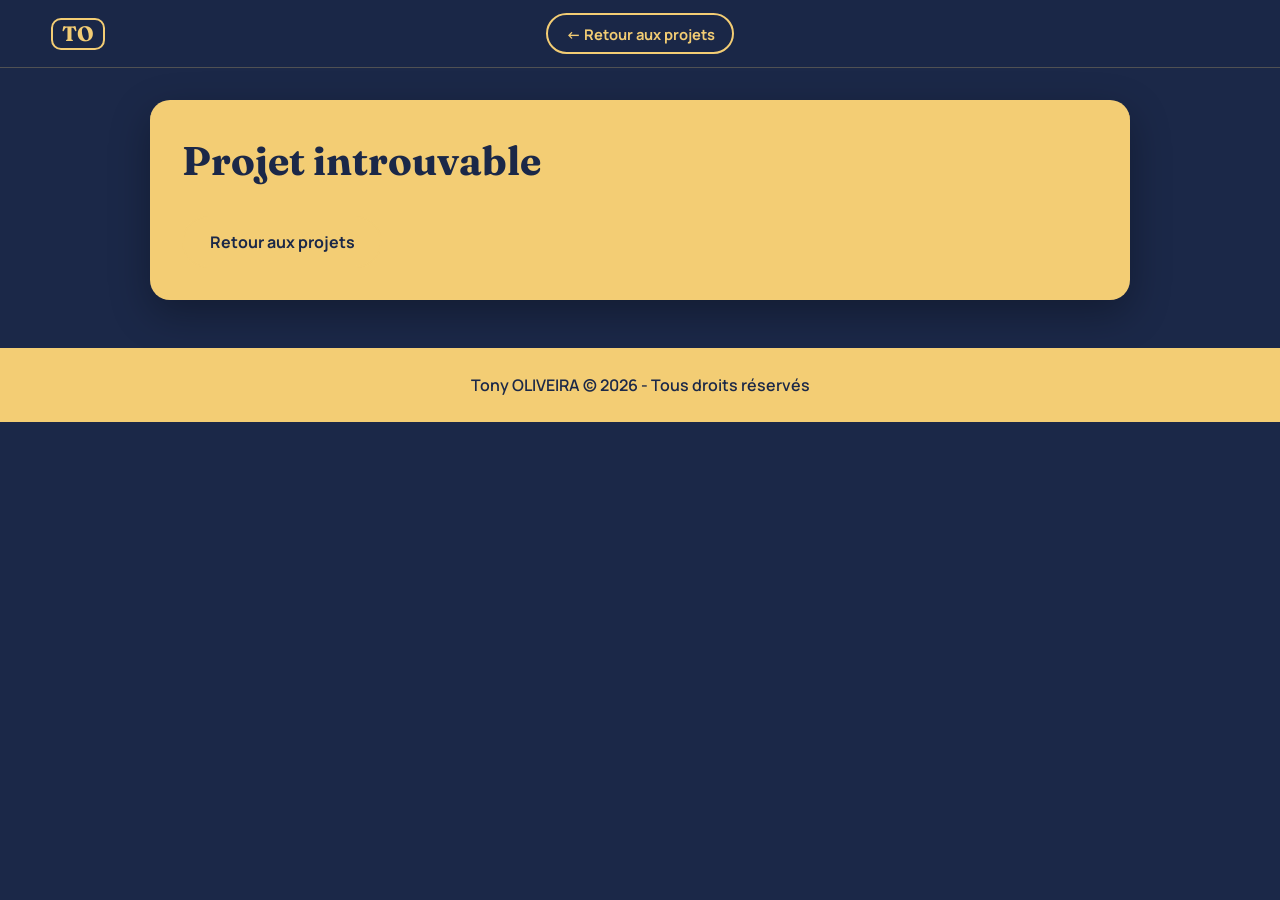
<file: projet.html>
<!DOCTYPE html>
<html lang="fr">
<head>
<meta charset="utf-8">
<meta name="viewport" content="width=device-width, initial-scale=1">
<title>Projet – Tony Oliveira</title>
<meta name="theme-color" content="#1B2848">
<link rel="icon" href="data:image/svg+xml,%3Csvg xmlns='http://www.w3.org/2000/svg' viewBox='0 0 64 64'%3E%3Crect width='64' height='64' rx='14' fill='%231B2848'/%3E%3Ctext x='32' y='43' font-size='30' text-anchor='middle' fill='%23F3CD74' font-family='serif' font-weight='700'%3ETO%3C/text%3E%3C/svg%3E">
<link rel="preconnect" href="https://fonts.googleapis.com"><link rel="preconnect" href="https://fonts.gstatic.com" crossorigin>
<link rel="stylesheet" href="https://fonts.googleapis.com/css2?family=Fraunces:opsz,wght@9..144,600;9..144,700&family=Manrope:wght@400;500;700&display=swap">
<link rel="stylesheet" href="css/style.css">
</head>
<body>
<header class="nav">
  <a class="brand" href="index.html" aria-label="Tony Oliveira – accueil">TO</a>
  <a class="btn small ghost" href="index.html#projets">← Retour aux projets</a>
</header>
<main class="wrap pj" id="projet"></main>
<footer class="foot"><div class="wrap foot-in"><p>Tony OLIVEIRA © 2026 - Tous droits réservés</p></div></footer>
<div class="lightbox" id="lightbox" hidden><button class="close" id="lbClose" aria-label="Fermer">×</button><img alt=""></div>
<script src="js/config.js"></script>
<script src="js/projet.js"></script>
</body>
</html>
</file>
<file: css/style.css>
:root{--blue:#1B2848;--blue2:#142038;--gold:#F3CD74;--green:#0B9359;--red:#F20F0C;--white:#fff;--r:16px;--accent:var(--gold)}
*{box-sizing:border-box;margin:0}html{scroll-behavior:smooth;scroll-padding-top:76px}
body{font-family:Manrope,system-ui,sans-serif;background:var(--blue);color:#e8ecf6;line-height:1.65;overflow-x:hidden}
img{max-width:100%;display:block}a{color:inherit}
h1,h2,h3{font-family:Fraunces,Georgia,serif;line-height:1.15}
.wrap{width:min(1120px,92%);margin-inline:auto}
.skip{position:absolute;left:-999px;background:var(--gold);color:var(--blue);padding:.5rem 1rem;z-index:99}.skip:focus{left:8px;top:8px}
:focus-visible{outline:3px solid var(--gold);outline-offset:3px}
/* nav */
.nav{position:sticky;top:0;z-index:50;display:flex;justify-content:center;align-items:center;gap:1rem;padding:.8rem 4%;background:rgba(27,40,72,.92);backdrop-filter:blur(8px);border-bottom:1px solid rgba(243,205,116,.25)}
.brand{position:absolute;left:4%;font:700 1.3rem Fraunces,serif;color:var(--gold);text-decoration:none;border:2px solid var(--gold);border-radius:10px;padding:.1rem .55rem}
.nav ul{list-style:none;display:flex;gap:2rem;padding:0}
.nav li a{text-decoration:none;font-weight:500;padding:.4rem 0;position:relative;transition:color .2s}
.nav li a::after{content:"";position:absolute;left:0;bottom:0;height:2px;width:0;background:var(--gold);transition:width .25s}
.nav li a:hover,.nav li a.on{color:var(--gold)}.nav li a:hover::after,.nav li a.on::after{width:100%}
.burger{display:none;position:absolute;right:4%;background:none;border:0;padding:.5rem;cursor:pointer}
.burger span{display:block;width:26px;height:2px;background:var(--gold);margin:6px 0;transition:.25s}
/* titres / boutons / cartes */
.glow{color:var(--gold);text-shadow:0 0 22px rgba(243,205,116,.35)}
h2{font-size:clamp(2rem,4.5vw,2.9rem);text-align:center;margin-bottom:1.5rem;text-transform:uppercase}
.btns{display:flex;flex-wrap:wrap;gap:.8rem;margin-top:1.4rem}
.btn{display:inline-block;background:var(--gold);color:var(--blue);font:700 1rem Manrope,sans-serif;text-decoration:none;border:2px solid var(--gold);border-radius:999px;padding:.8rem 1.6rem;cursor:pointer;transition:transform .2s,box-shadow .2s,background .2s,color .2s}
.btn:hover{transform:translateY(-2px);box-shadow:0 8px 24px rgba(243,205,116,.3)}
.btn.ghost{background:transparent;color:var(--gold)}.btn.ghost:hover{background:var(--gold);color:var(--blue)}
.btn.dark{background:var(--blue);color:var(--gold);border-color:var(--blue);border-radius:12px}
.btn.small{padding:.55rem 1.1rem;font-size:.92rem}
.card{background:#fff;color:var(--blue);border-radius:var(--r);padding:1.8rem;box-shadow:0 10px 30px rgba(0,0,0,.2)}
.card.gold{background:var(--gold)}.card p+p{margin-top:.9rem}.muted{opacity:.65;font-size:.9rem}
.sec{padding:clamp(2.4rem,5vw,3.6rem) 0}.sec.alt{background:var(--blue2)}
.intro{text-align:center;margin:-.5rem auto 1.4rem;opacity:.85}
/* hero */
.hero{padding:clamp(1.8rem,4.5vw,3.2rem) 0;background:radial-gradient(60% 80% at 20% 30%,rgba(243,205,116,.12),transparent 70%),var(--blue2)}
.hero-grid{display:grid;grid-template-columns:.8fr 1.2fr;gap:3rem;align-items:center}
.eyebrow{text-transform:uppercase;letter-spacing:.25em;font-size:.8rem;color:var(--gold)}
h1{font-size:clamp(2.8rem,7vw,5rem);margin:.4rem 0}.sub{font-size:1.2rem;font-weight:500}.lead{margin-top:1rem;max-width:34em;opacity:.9}
.portrait{justify-self:center;width:min(340px,80%);border-radius:200px 200px 24px 24px;overflow:hidden;border:3px solid var(--gold);box-shadow:0 0 0 10px rgba(243,205,116,.12),0 20px 60px rgba(0,0,0,.4)}
.portrait img{width:100%;height:auto;aspect-ratio:4/5;object-fit:cover}
/* à propos */
.about{display:grid;gap:1rem;max-width:760px;margin-inline:auto}
.about .card{padding:1.6rem 1.8rem}
.facts{list-style:none;padding:0;display:grid;gap:.7rem}
.facts li{background:rgba(255,255,255,.5);border:1px solid rgba(27,40,72,.18);border-radius:12px;padding:.65rem .95rem;font-weight:700}
.facts b{display:block;font-size:.72rem;text-transform:uppercase;letter-spacing:.1em;color:var(--blue);opacity:.75}
.pills{list-style:none;padding:0;display:flex;flex-wrap:wrap;justify-content:center;gap:.6rem}
.pills li>*{display:inline-block;background:rgba(255,255,255,.5);border:1px solid rgba(27,40,72,.18);border-radius:999px;padding:.35rem .95rem;font-weight:700;font-size:.92rem;text-decoration:none;transition:background .2s,transform .2s}
.pills a:hover{background:var(--blue);color:var(--gold);transform:translateY(-2px)}
/* compétences */
.skills{display:grid;grid-template-columns:repeat(auto-fit,minmax(300px,1fr));gap:1.1rem}
.skills .card h3{font-size:1.25rem;margin-bottom:1rem;padding-bottom:.5rem;border-bottom:2px solid var(--gold)}
.chips{display:grid;grid-template-columns:repeat(auto-fill,minmax(92px,1fr));gap:.6rem;list-style:none;padding:0}
.chip{display:flex;flex-direction:column;align-items:center;justify-content:center;gap:.35rem;text-align:center;font-size:.76rem;font-weight:700;line-height:1.2;min-height:78px;padding:.55rem .3rem;border:1px solid #dde2ee;border-radius:12px;transition:transform .2s,border-color .2s,box-shadow .2s}
.chip:hover{transform:translateY(-3px);border-color:var(--gold);box-shadow:0 6px 16px rgba(27,40,72,.15)}.chip img{width:30px;height:30px}
/* carrousel */
.carousel{display:grid;grid-template-columns:auto 1fr auto;align-items:center;gap:1rem}
.arrow{width:52px;height:52px;border-radius:50%;border:2px solid var(--gold);background:transparent;color:var(--gold);font-size:2rem;line-height:1;cursor:pointer;transition:.2s}
.arrow:hover{background:var(--gold);color:var(--blue)}
.viewport{overflow:hidden;touch-action:pan-y}
.proj{display:grid;grid-template-columns:.9fr 1.1fr;background:var(--gold);color:var(--blue);border-radius:20px;overflow:hidden;border-top:6px solid var(--accent);box-shadow:0 14px 40px rgba(0,0,0,.3);animation:in .45s ease both}
.proj.back{animation-name:inb}
@keyframes in{from{opacity:0;transform:translateX(40px)}}@keyframes inb{from{opacity:0;transform:translateX(-40px)}}
.proj-logo{display:grid;place-items:center;padding:1.5rem;border-right:1px solid rgba(27,40,72,.15)}.proj-logo img{max-height:230px;width:auto;border-radius:14px;box-shadow:0 6px 18px rgba(27,40,72,.2)}
.proj-body{padding:1.8rem}.proj-body h3{font-size:1.7rem;color:var(--blue);padding-bottom:.35rem;border-bottom:3px solid var(--accent);display:inline-block}.proj-body p{margin:.7rem 0 1rem}
.tags{display:flex;flex-wrap:wrap;gap:.45rem;list-style:none;padding:0}.tags li{font-size:.8rem;font-weight:700;padding:.2rem .7rem;border-radius:999px;background:rgba(255,255,255,.5);color:var(--blue);border:1px solid var(--accent)}
.shots{display:flex;gap:.6rem;margin:1.1rem 0}.shots img{width:90px;height:64px;object-fit:cover;border-radius:8px}
.proj-actions{display:flex;flex-wrap:wrap;gap:.7rem;margin-top:1.8rem}
.proj .btn{background:var(--accent);border-color:var(--accent);color:#fff}
.proj .btn.gh{display:inline-flex;align-items:center;gap:.5rem;background:transparent;color:var(--blue);border-color:var(--accent)}.proj .btn.gh:hover{background:var(--accent);color:#fff}.proj .btn[aria-disabled=true]{opacity:.45;pointer-events:none}
.dots{display:flex;justify-content:center;gap:.6rem;margin-top:1rem}.dot{width:12px;height:12px;border-radius:50%;border:2px solid var(--gold);background:transparent;cursor:pointer;padding:0}.dot.on{background:var(--gold)}
/* timeline */
.tabs{display:flex;justify-content:center;flex-wrap:wrap;gap:.6rem;margin-bottom:1.8rem}
.tab{background:transparent;color:var(--gold);border:1px solid var(--gold);border-radius:999px;padding:.4rem 1.1rem;font:600 .9rem Manrope;cursor:pointer;transition:.2s}.tab.on,.tab:hover{background:var(--gold);color:var(--blue)}
.timeline{list-style:none;padding:0;position:relative}
.timeline::before{content:"";position:absolute;left:50%;top:0;bottom:0;width:3px;background:var(--gold);transform:translateX(-50%);border-radius:3px}
.tl{position:relative;width:50%;padding:0 2.6rem 1.6rem 0}.tl.r{margin-left:50%;padding:0 0 1.6rem 2.6rem}
.tl::after{content:"";position:absolute;top:1.6rem;right:-9px;width:18px;height:18px;border-radius:50%;background:var(--gold);border:4px solid var(--blue2);box-shadow:0 0 0 2px var(--gold)}
.tl.r::after{right:auto;left:-9px}
.tl .card{padding:1.3rem 1.5rem;transition:transform .25s,box-shadow .25s}.tl .card:hover{transform:translateY(-3px);box-shadow:0 14px 34px rgba(0,0,0,.3)}
.meta{display:flex;flex-wrap:wrap;align-items:center;gap:.2rem .6rem}
.tl time{color:#b8902a;font-weight:800;font-size:.85rem}
.kind{font-size:.66rem;font-weight:800;text-transform:uppercase;letter-spacing:.08em;padding:.05rem .55rem;border-radius:999px;background:rgba(27,40,72,.07);border:1px solid rgba(27,40,72,.2)}
.tl h3{font-size:1.15rem;margin:.2rem 0}.tl .org{font-weight:700;font-size:.9rem;opacity:.8}.tl p{font-size:.92rem;margin-top:.5rem}
.tl ul{margin:.6rem 0 0;padding-left:1.1rem;font-size:.9rem}.tl li+li{margin-top:.3rem}
.tl img{height:38px;width:auto;max-width:150px;object-fit:contain;margin-bottom:.7rem}
.tl[hidden]{display:none}
/* passions */
.passions{display:grid;grid-template-columns:1fr 1fr;gap:1.6rem;max-width:980px;margin-inline:auto}
.passion{padding:0;overflow:hidden;display:flex;flex-direction:column}
.passions .passion.in:hover{transform:translateY(-4px);box-shadow:0 18px 44px rgba(0,0,0,.35)}
.passion figure{margin:0;aspect-ratio:16/10;overflow:hidden;background:#e8ebf3}
.passion figure img{width:100%;height:100%;object-fit:cover;transition:transform .6s}.passion:hover figure img{transform:scale(1.05)}
.passion .txt{padding:1.3rem 1.6rem 1.5rem}
.passion h3{font-size:1.7rem;display:inline-block;border-bottom:3px solid var(--gold);padding-bottom:.25rem;margin-bottom:.7rem}
.passion p{font-size:.97rem}
.gallery{columns:3 220px;column-gap:1rem}.gallery:not(:empty){margin-top:1.6rem}
.gallery .tile{break-inside:avoid;margin-bottom:1rem;border-radius:12px;overflow:hidden;cursor:zoom-in;border:0;padding:0;display:block;width:100%;background:none}
.gallery img{width:100%;transition:transform .4s}.gallery .tile:hover img{transform:scale(1.04)}
.videos{display:grid;grid-template-columns:repeat(auto-fit,minmax(280px,1fr));gap:1rem}.videos:not(:empty){margin-top:1rem}.videos video{width:100%;border-radius:12px}
.lightbox{position:fixed;inset:0;background:rgba(10,16,32,.94);display:grid;place-items:center;z-index:100;padding:2rem}.lightbox[hidden]{display:none}
.lightbox img{max-height:88vh;max-width:94vw;border-radius:8px}.close{position:absolute;top:1rem;right:1.4rem;font-size:2.6rem;color:var(--gold);background:none;border:0;cursor:pointer}
/* contact (maquette) */
.contact-card{max-width:420px;margin:0 auto;text-align:center;padding:2rem 1.8rem}
.coords{list-style:none;padding:0;display:grid;gap:.2rem;font-size:1.1rem}.coords a{font-weight:700;text-decoration:none}.coords a:hover{text-decoration:underline}
.contact-card .btn{display:block;width:100%;margin-top:1.8rem}
/* footer */
.foot{background:var(--gold);color:var(--blue);padding:1.5rem 0;text-align:center}.foot-in{display:grid;gap:.7rem;justify-items:center;font-weight:600}
.foot a{text-decoration:none}.foot a:hover{text-decoration:underline}.icons{display:flex;align-items:center;gap:1.1rem}.icons a{display:inline-flex;transition:transform .2s}.icons a:hover{transform:scale(1.15)}
[data-link][hidden],[hidden]{display:none!important}
/* reveal */
.reveal{opacity:0;transform:translateY(24px);transition:opacity .7s ease,transform .7s ease}.reveal.in{opacity:1;transform:none}
/* responsive */
@media(max-width:900px){
 .burger{display:block}.nav{justify-content:flex-end;min-height:62px}
 .nav nav{position:absolute;top:100%;left:0;right:0;background:var(--blue);max-height:0;overflow:hidden;transition:max-height .35s}
 .nav nav.open{max-height:420px;border-bottom:1px solid var(--gold)}.nav ul{flex-direction:column;gap:0;padding:.5rem 0}.nav li a{display:block;padding:.9rem 6%}
 .hero-grid,.passions{grid-template-columns:1fr}.portrait{order:-1;width:min(260px,70%)}.hero-text{text-align:center}.hero-text .btns{justify-content:center}.lead{margin-inline:auto}
 .proj{grid-template-columns:1fr}.proj-logo{border-right:0;border-bottom:1px solid rgba(27,40,72,.15)}
 .timeline::before{left:14px}.tl,.tl.r{width:100%;margin-left:0;padding:0 0 1.4rem 2.8rem}.tl::after,.tl.r::after{left:5px;right:auto}
}
@media(max-width:560px){.carousel{gap:.4rem}.arrow{width:36px;height:36px;font-size:1.5rem}.proj-body{padding:1.3rem}.chips{grid-template-columns:repeat(auto-fill,minmax(82px,1fr))}}
@media(prefers-reduced-motion:reduce){*,*::before,*::after{animation:none!important;transition:none!important;scroll-behavior:auto!important}.reveal{opacity:1;transform:none}}

/* page projet */
.pj{max-width:980px;margin:2rem auto 3rem}
.pj-card{background:var(--gold);color:var(--blue);border-radius:20px;border-top:6px solid var(--accent);padding:2rem;box-shadow:0 14px 40px rgba(0,0,0,.3)}
.pj-head{display:grid;grid-template-columns:auto 1fr;gap:1.6rem;align-items:center}.pj-head img{max-height:170px;width:auto;border-radius:14px;box-shadow:0 6px 18px rgba(27,40,72,.2)}
.pj-card h1{font-size:clamp(1.8rem,4vw,2.5rem);color:var(--blue);margin:0 0 .6rem}.pj-card p+p{margin-top:.9rem}
.pj-card .tags{margin-top:1.4rem}.pj-card .tags li{background:rgba(255,255,255,.5)}
.pj-shots h2{margin-top:2rem}.pj-grid{display:grid;grid-template-columns:repeat(auto-fit,minmax(240px,1fr));gap:1rem}.pj-grid img{width:100%;border-radius:12px;box-shadow:0 8px 24px rgba(0,0,0,.3)}
.pj .btns{margin-top:2rem}
@media(max-width:700px){.pj-head{grid-template-columns:1fr;justify-items:center;text-align:center}}

/* page projet – sections détaillées */
.pj-meta{list-style:none;padding:0;margin-top:1.4rem;display:grid;grid-template-columns:repeat(auto-fit,minmax(200px,1fr));gap:.7rem}
.pj-meta li{background:rgba(255,255,255,.5);border:1px solid rgba(27,40,72,.18);border-radius:12px;padding:.6rem .9rem;font-weight:700;font-size:.92rem;line-height:1.4}
.pj-meta b{display:block;font-size:.7rem;text-transform:uppercase;letter-spacing:.1em;opacity:.7}
.pj-sec{margin-top:2.4rem}
.pj h2{font-size:clamp(1.4rem,3.2vw,1.9rem);margin-bottom:1.1rem}
.pj-body{background:#fff;color:var(--blue);border-radius:var(--r);padding:1.8rem;box-shadow:0 10px 30px rgba(0,0,0,.2);border-top:4px solid var(--accent)}
.pj-body p+p{margin-top:.8rem}
.pj-body h3{font-size:1.05rem;margin:1.3rem 0 .5rem}
.pj-list{list-style:none;padding:0;display:grid;gap:.5rem}
.pj-list li{position:relative;padding-left:1.7rem}
.pj-list li::before{content:"";position:absolute;left:.15rem;top:.55em;width:.6rem;height:.6rem;border-radius:50%;background:var(--accent)}
.pj-quote{margin-top:1.3rem;padding:.9rem 1.2rem;background:rgba(27,40,72,.05);border-left:4px solid var(--accent);border-radius:0 12px 12px 0;font-style:italic}
.pj-quote b{display:block;font-style:normal;font-size:.72rem;text-transform:uppercase;letter-spacing:.1em;opacity:.7;margin-bottom:.2rem}
.pj-feats{display:grid;grid-template-columns:repeat(auto-fit,minmax(240px,1fr));gap:1rem}
.pj-feat{background:#fff;color:var(--blue);border-radius:var(--r);padding:1.3rem 1.4rem;border-top:4px solid var(--accent);box-shadow:0 10px 30px rgba(0,0,0,.2);transition:transform .25s,box-shadow .25s}
.pj-feat:hover{transform:translateY(-4px);box-shadow:0 16px 38px rgba(0,0,0,.3)}
.pj-feat h3{font-size:1.1rem;margin-bottom:.4rem}.pj-feat p{font-size:.93rem}
.pj-stacks{display:grid;grid-template-columns:repeat(auto-fit,minmax(240px,1fr));gap:1rem}
.pj-stack{background:#fff;color:var(--blue);border-radius:var(--r);padding:1.3rem 1.4rem;box-shadow:0 10px 30px rgba(0,0,0,.2)}
.pj-stack h3{font-size:1.05rem;margin-bottom:.8rem;padding-bottom:.4rem;border-bottom:2px solid var(--gold)}
.pj-stack .tags li{background:rgba(27,40,72,.04)}
.pj-grid{display:grid;grid-template-columns:repeat(auto-fit,minmax(165px,1fr));gap:1rem;align-items:start}
.pj-grid.wide{grid-template-columns:repeat(auto-fit,minmax(220px,1fr))}
.pj-shot{margin:0;background:#fff;color:var(--blue);border-radius:var(--r);padding:.6rem;box-shadow:0 10px 30px rgba(0,0,0,.2);transition:transform .25s}
.pj-shot:hover{transform:translateY(-4px)}
.pj-shot button,.pj-schema button{display:block;width:100%;padding:0;border:0;background:none;cursor:zoom-in;border-radius:10px;overflow:hidden}
.pj-grid .pj-shot img{border-radius:10px;box-shadow:none;width:100%}
.pj-shot figcaption,.pj-schema figcaption{font-size:.85rem;font-weight:700;text-align:center;margin-top:.5rem}
.pj-schema{max-width:540px;margin:1.2rem auto 0;background:#fff;color:var(--blue);border-radius:var(--r);padding:1rem;box-shadow:0 10px 30px rgba(0,0,0,.2);text-align:center}
.pj-schema img{max-height:300px;width:auto;margin-inline:auto;box-shadow:none;border-radius:8px}
.pj-schema figcaption{font-weight:500;max-width:62ch;margin:.8rem auto 0}
.pj-chals{display:grid;grid-template-columns:repeat(auto-fit,minmax(260px,1fr));gap:1rem}
.pj-chal{background:#fff;color:var(--blue);border-radius:var(--r);padding:1.3rem 1.4rem;box-shadow:0 10px 30px rgba(0,0,0,.2)}
.pj-chal h3{font-size:1.1rem;margin-bottom:.7rem;padding-bottom:.4rem;border-bottom:3px solid var(--accent);display:inline-block}
.pj-chal p{font-size:.92rem}.pj-chal p+p{margin-top:.7rem}
.pj-chal span{display:block;font-size:.68rem;font-weight:800;text-transform:uppercase;letter-spacing:.1em;opacity:.6}.pj-chal span.ok{color:var(--blue);opacity:1}
.btn.gh-solid{display:inline-flex;align-items:center;gap:.55rem}
@media(max-width:700px){.pj-body{padding:1.3rem}.pj-schema img{max-height:260px}}

/* flèches du carrousel : pas de double cercle au focus */
.arrow:focus,.arrow:focus-visible{outline:none}
</file>
